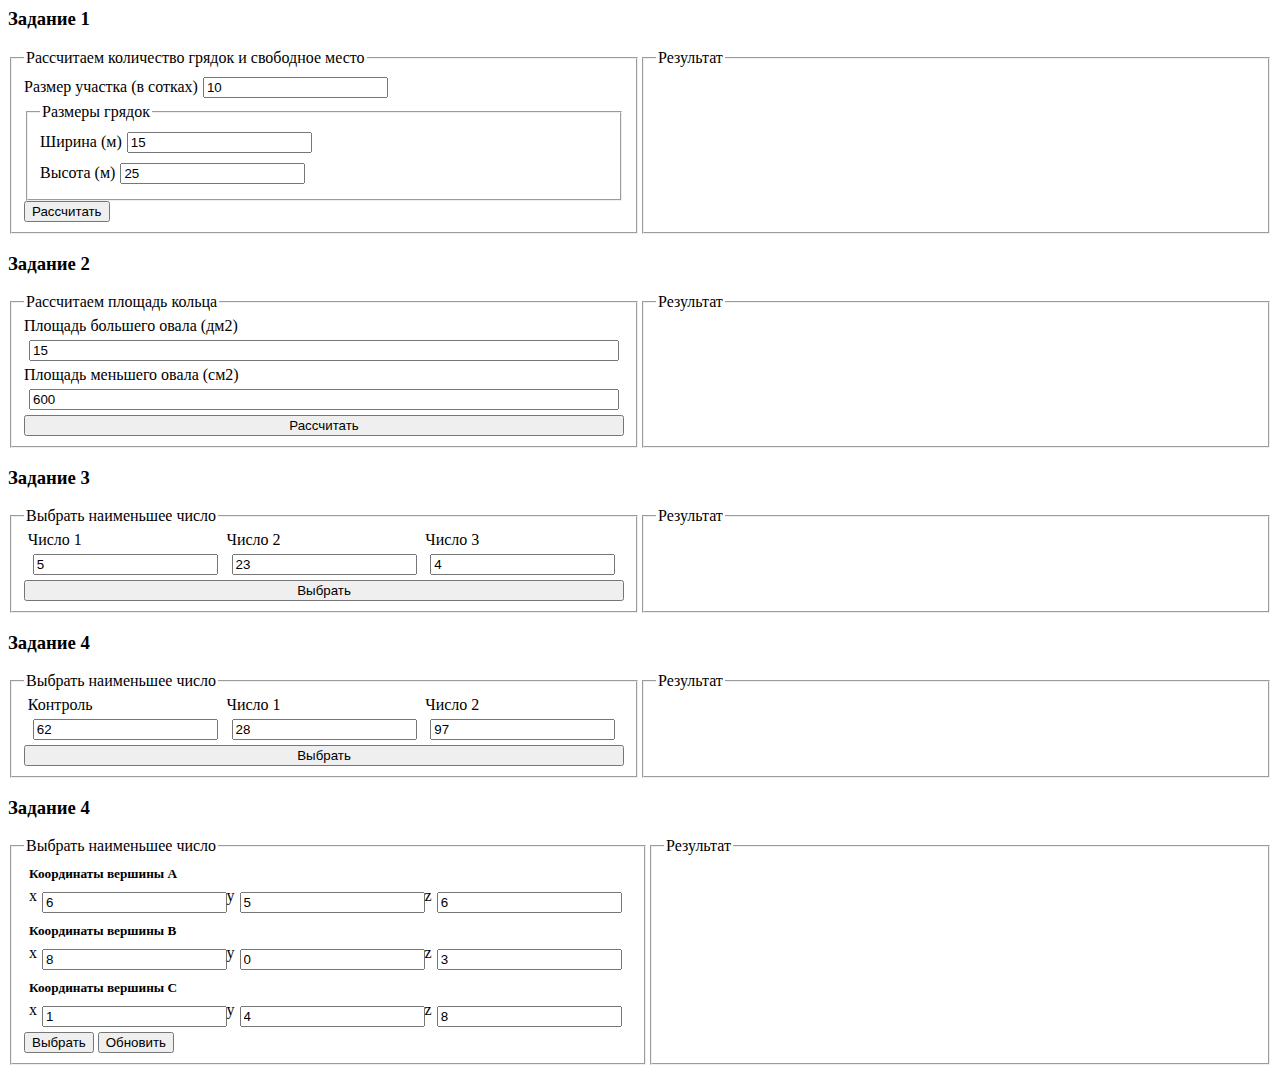
<file: index.html>
<html>
    <head>
        <meta charset="UTF-8">
        <title>JS. homework 01</title>
        <link rel="stylesheet" href="./css/style.css">
        <script src="./js/script.js"></script>
    </head>
    <body>
        <h3>Задание 1</h3>
        <div class="ft-cotainer">
            <div class="ft-form" id="fisrt-task">
                <fieldset class="ft-values">
                    <legend>Рассчитаем количество грядок и свободное место</legend>
                    <label for="square-size">Размер участка (в сотках)</label><input id="square-size" type="number" value="10" required>
                    <fieldset><legend>Размеры грядок</legend>
                        <div class="ft-input"><label for="bed-width">Ширина (м)</label><input id="bed-width" type="number" value="15" required></div>
                        <div class="ft-input"><label for="bed-height">Высота (м)</label><input id="bed-height" type="number" value="25" required></div>
                    </fieldset>
                    <button id="ft-submit" type="button" onclick="firstTask();">Рассчитать</button>
                </fieldset>
                <fieldset class="ft-result">
                    <legend>Результат</legend>
                    <p id="ft-result"></p>
                </fieldset>
            </div>
        </div>
        <h3>Задание 2</h3>
        <div class="st-cotainer">
            <div class="st-form" id="second-task">
                <fieldset class="st-values">
                    <legend>Рассчитаем площадь кольца</legend>
                    <label for="big-elipse-size">Площадь большего овала (дм2)</label><input id="big-elipse-size" type="number" value="15" required>
                    <label for="small-elipse-size">Площадь меньшего овала (см2)</label><input id="small-elipse-size" type="number" value="600" required>
                    <button id="st-submit" type="button" onclick="secondTask();">Рассчитать</button>
                </fieldset>
                <fieldset class="st-result">
                    <legend>Результат</legend>
                    <p id="st-result"></p>
                </fieldset>
            </div>
        </div>
        <h3>Задание 3</h3>
        <div class="tt-cotainer">
            <div class="tt-form" id="third-task">
                <fieldset class="tt-values">
                    <legend>Выбрать наименьшее число</legend>
                    <div class="tt-inputs">
                        <div class="tt-input"><label for="tt-number1">Число 1</label><input id="tt-number1" type="number" required></div>
                        <div class="tt-input"><label for="tt-number2">Число 2</label><input id="tt-number2" type="number" required></div>
                        <div class="tt-input"><label for="tt-number3">Число 3</label><input id="tt-number3" type="number" required></div>
                    </div>
                    <button id="st-submit" type="button" onclick="thirdTask();">Выбрать</button>
                </fieldset>
                <fieldset class="tt-result">
                    <legend>Результат</legend>
                    <p id="tt-result"></p>
                </fieldset>
                <script>thirdTaskOnload()</script>
            </div>
        </div>
        <h3>Задание 4</h3>
        <div class="fourth-cotainer">
            <div class="fourth-form" id="fourth-task">
                <fieldset class="fourth-values">
                    <legend>Выбрать наименьшее число</legend>
                    <div class="fourth-inputs">
                        <div class="fourth-input"><label for="fourth-control">Контроль</label><input id="fourth-control" type="number" required></div>
                        <div class="fourth-input"><label for="fourth-number1">Число 1</label><input id="fourth-number1" type="number" required></div>
                        <div class="fourth-input"><label for="fourth-number2">Число 2</label><input id="fourth-number2" type="number" required></div>
                    </div>
                    <button id="fourth-submit" type="button" onclick="fourthTask();">Выбрать</button>
                </fieldset>
                <fieldset class="fourth-result">
                    <legend>Результат</legend>
                    <p id="fourth-result"></p>
                </fieldset>
                <script>fourthTaskOnload()</script>
            </div>
        </div>
        <h3>Задание 4</h3>
        <div class="fifth-cotainer">
            <div class="fifth-form" id="fifth-task">
                <fieldset class="fifth-values">
                    <legend>Выбрать наименьшее число</legend>
                    <h5>Координаты вершины А</h5>
                    <div class="fifth-inputs">
                        <div class="fifth-input"><label for="fifth-a-x">x</label><input id="fifth-a-x" type="number" required></div>
                        <div class="fifth-input"><label for="fifth-a-y">y</label><input id="fifth-a-y" type="number" required></div>
                        <div class="fifth-input"><label for="fifth-a-z">z</label><input id="fifth-a-z" type="number" required></div>
                    </div>
                    <h5>Координаты вершины B</h5>
                    <div class="fifth-inputs">
                        <div class="fifth-input"><label for="fifth-b-x">x</label><input id="fifth-b-x" type="number" required></div>
                        <div class="fifth-input"><label for="fifth-b-y">y</label><input id="fifth-b-y" type="number" required></div>
                        <div class="fifth-input"><label for="fifth-b-z">z</label><input id="fifth-b-z" type="number" required></div>
                    </div>
                    <h5>Координаты вершины C</h5>
                    <div class="fifth-inputs">
                        <div class="fifth-input"><label for="fifth-c-x">x</label><input id="fifth-c-x" type="number" required></div>
                        <div class="fifth-input"><label for="fifth-c-y">y</label><input id="fifth-c-y" type="number" required></div>
                        <div class="fifth-input"><label for="fifth-c-z">z</label><input id="fifth-c-z" type="number" required></div>
                    </div>
                    <div class="fifth-buttons">
                        <button id="fifth-submit" type="button" onclick="fifthTask();">Выбрать</button>
                        <button id="fifth-submit" type="button" onclick="fifthTaskOnload();">Обновить</button>
                    </div>
                </fieldset>
                <fieldset class="fifth-result">
                    <legend>Результат</legend>
                    <p id="fifth-result"></p>
                </fieldset>
                <script>fifthTaskOnload()</script>
            </div>
        </div>
    </body>
</html>
</file>
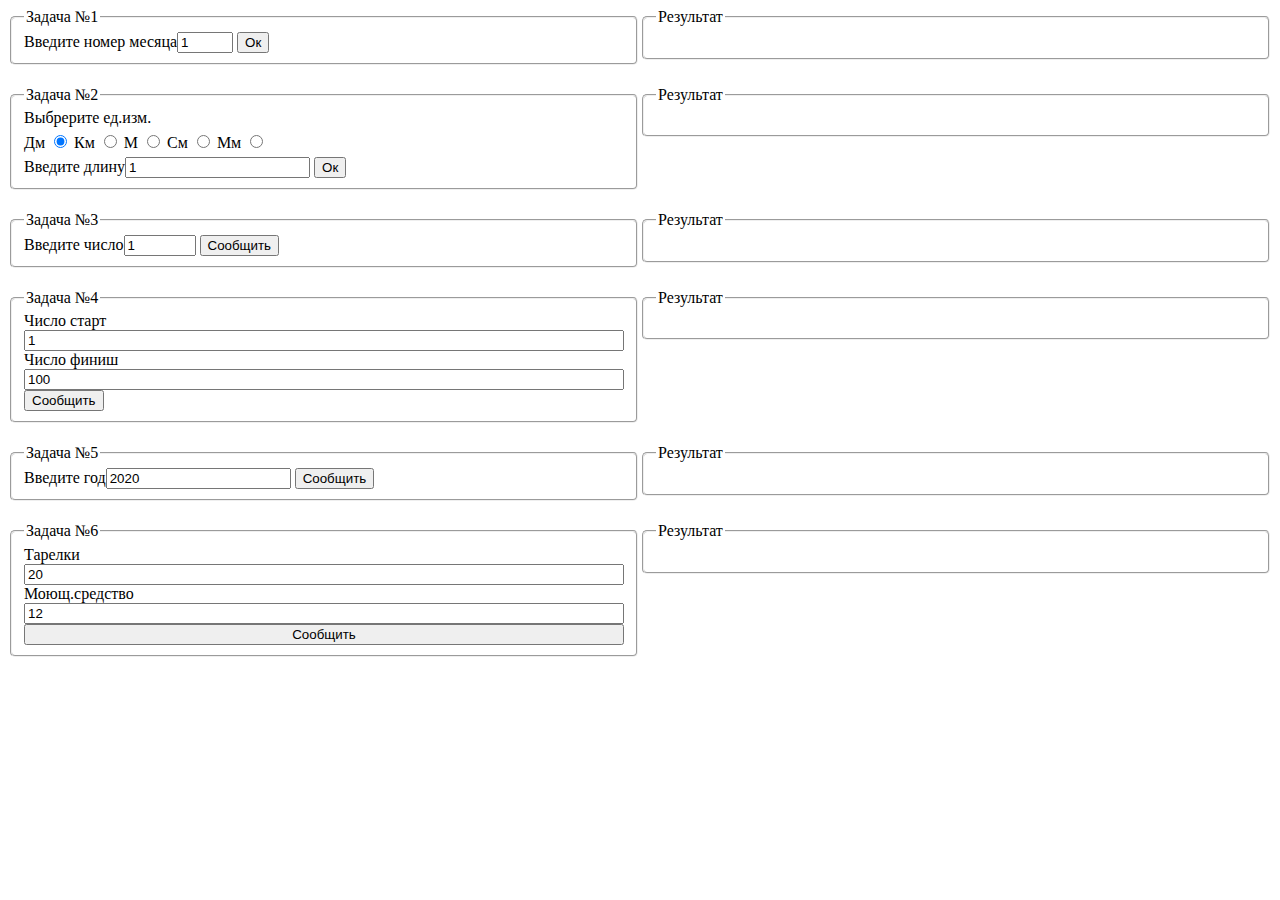
<file: homework02.html>
<html>
    <head>
        <meta charset="UTF-8">
        <link rel="stylesheet" href="./css/hw02.css">
        <script src="./js/homework02.js"></script>
    </head>
    <body>
        <!--блок первого задания-->
        <div class="task-container">
            <form class="task-form">
                <Fieldset>
                    <legend>Задача №1</legend>
                    <label for="month">Введите номер месяца</label><input id="month" type="number" min="1" max="12" value="1" required>
                    <button type="button" onclick="task01();">Ок</button>   
                </Fieldset>
            </form>
            <div class="task-result__container">
                <form class="task-result__form">
                    <fieldset>
                        <legend>Результат</legend>
                        <p class="task-result" id="task-result-01"></p>
                    </fieldset>
                </form>
            </div>
        </div>
        <!--Блок второго задания-->
        <div class="task-container">
            <form class="task-form">
                <Fieldset>
                    <legend>Задача №2</legend>
                    <label for="unit">Выбрерите ед.изм.</label>
                    <div class="radio-row">
                        <label>Дм <input name="unit" type="radio" value="1" checked></label>
                        <label>Км <input name="unit" type="radio" value="2"></label>
                        <label>М <input name="unit" type="radio" value="3"></label>
                        <label>См <input name="unit" type="radio" value="4"></label>
                        <label>Мм <input name="unit" type="radio" value="5"></label>
                    </div>
                    <label for="length">Введите длину</label><input id="length" type="number" value="1" required>
                    <button type="button" onclick="task02();">Ок</button>   
                </Fieldset>
            </form>
            <div class="task-result__container">
                <form class="task-result__form">
                    <fieldset>
                        <legend>Результат</legend>
                        <p class="task-result" id="task-result-02"></p>
                    </fieldset>
                </form>
            </div>
        </div>
        <!--блок третьего задания-->
        <div class="task-container">
            <form class="task-form">
                <Fieldset>
                    <legend>Задача №3</legend>
                    <label for="number">Введите число</label><input id="number" type="number" min="-999" max="999" value="1" step="1" required>
                    <button type="button" onclick="task03();">Сообщить</button>   
                </Fieldset>
            </form>
            <div class="task-result__container">
                <form class="task-result__form">
                    <fieldset>
                        <legend>Результат</legend>
                        <p class="task-result" id="task-result-03"></p>
                    </fieldset>
                </form>
            </div>
        </div>
        <!--блок Четвертого задания-->
        <div class="task-container">
            <form class="task-form">
                <Fieldset>
                    <legend>Задача №4</legend>
                    <div class="column">
                        <label for="numberMin">Число старт</label><input id="numberMin" type="number" min="1" value="1" step="1" required>
                        <label for="numberMax">Число финиш</label><input id="numberMax" type="number" min="1" value="100" step="1" required>
                    </div>
                    <button type="button" onclick="task04();">Сообщить</button>   
                </Fieldset>
            </form>
            <div class="task-result__container">
                <form class="task-result__form">
                    <fieldset>
                        <legend>Результат</legend>
                        <p class="task-result" id="task-result-04"></p>
                    </fieldset>
                </form>
            </div>
        </div>
        <!--блок пятого задания-->
        <div class="task-container">
            <form class="task-form">
                <Fieldset>
                    <legend>Задача №5</legend>
                    <label for="year">Введите год</label><input id="year" type="number" min="0" value="2020" step="1" required>
                    <button type="button" onclick="task05();">Сообщить</button>   
                </Fieldset>
            </form>
            <div class="task-result__container">
                <form class="task-result__form">
                    <fieldset>
                        <legend>Результат</legend>
                        <p class="task-result" id="task-result-05"></p>
                    </fieldset>
                </form>
            </div>
        </div>
        <!--блок шестого задания-->
        <div class="task-container">
            <form class="task-form">
                <Fieldset>
                    <legend>Задача №6</legend>
                    <div class="column">
                        <label for="plate">Тарелки</label><input id="plate" type="number" min=1" value="20" step="1" required>
                        <label for="wash">Моющ.средство</label><input id="wash" type="number" min="1" value="12" step="1" required>
                        <button type="button" onclick="task06();">Сообщить</button>   
                    </div>
                </Fieldset>
            </form>
            <div class="task-result__container">
                <form class="task-result__form">
                    <fieldset>
                        <legend>Результат</legend>
                        <p class="task-result" id="task-result-06"></p>
                    </fieldset>
                </form>
            </div>
        </div>
    </body>
</html>
</file>
<file: css/style.css>
input {
    margin: 5px;
}

/* стили для первого задания */ 
.ft-form {
    display: flex;
    flex-direction: row;
    
}

.ft-values {
    width: 50%;
}
.ft-result {
    width: 50%;
}

/* стили для второго задания */
.st-form {
    display: flex;
    flex-direction: row;
}

.st-values {
    width: 50%;
    display: flex;
    flex-direction: column;
}
.st-result {
    width: 50%;
}


/* стили для третьего задания */
.tt-form {
    display: flex;
    flex-direction: row;
}

.tt-values {
    width: 50%;
    display: flex;
    flex-direction: column;
}
.tt-inputs {
    display: flex;
    flex-direction: row;
    justify-content: space-evenly;
}
.tt-input {
    display: flex;
    flex-direction: column;
    justify-content: center;  
}
.tt-result {
    width: 50%;
}

/* стили для четвертого задания */
.fourth-form {
    display: flex;
    flex-direction: row;
}

.fourth-values {
    width: 50%;
    display: flex;
    flex-direction: column;
}
.fourth-inputs {
    display: flex;
    flex-direction: row;
    justify-content: space-evenly;
}
.fourth-input {
    display: flex;
    flex-direction: column;
    justify-content: center;  
}
.fourth-result {
    width: 50%;
}

/* стили для пятого задания */
.fifth-form {
    display: flex;
    flex-direction: row;
}

.fifth-values {
    width: 50%;
    display: flex;
    flex-direction: column;
}
.fifth-inputs {
    display: flex;
    flex-direction: row;
    justify-content: space-evenly;
}
.fifth-input {
    width: 30%;
    display: flex;
    flex-direction: row;
    justify-content: center;  
}
.fifth-result {
    width: 50%;
}

h5 {
    margin: 5px;
}
</file>
<file: css/hw02.css>
Fieldset{
    border-radius: 5px;
}

.task-container {
    display: flex;
    flex-direction: row;
    width: 100%;
    min-height: 50px;
    /*border: 1px solid black;*/
    margin: 5px auto;
}

.task-form {
    width: 50%;
}

.task-result__container {
    width:50%;
    Height: auto;
}

.radio-row {
    margin:5px auto;

}

.column {
    display: flex;
    flex-direction: column;
}
</file>
